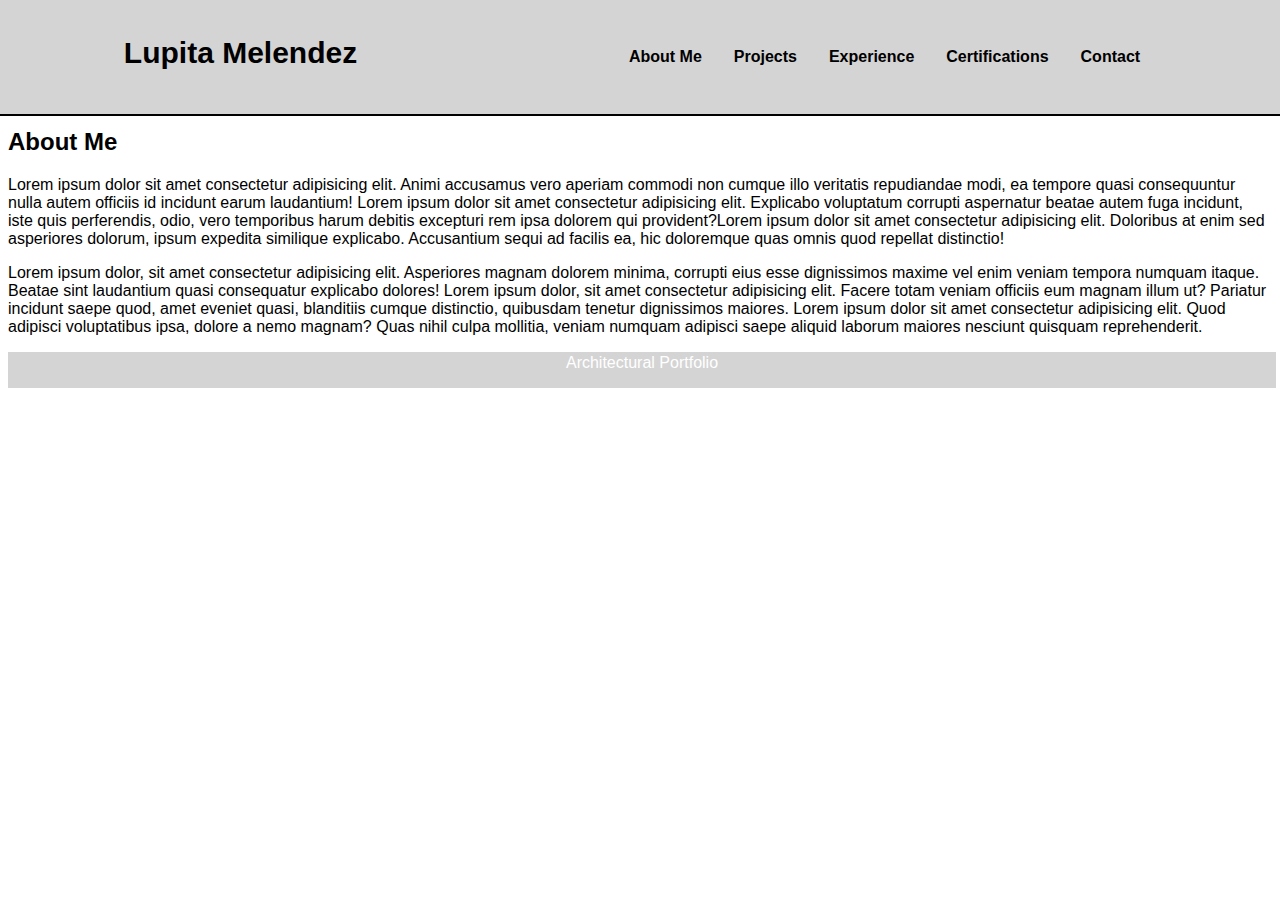
<file: about.html>
<!DOCTYPE html>
<html lang="en">
<head>
    <meta charset="UTF-8">
    <meta name="viewport" content="width=device-width, initial-scale=1.0">
    <title>Portfolio Lupita</title>
    <link rel="stylesheet" href="css/styles.css">
</head>
<body>
    <nav>
        <h1> 
            <a href="index.html">Lupita Melendez</a>
        </h1>
        <ul>
            <li>
                <a href="about.html">About Me</a>
            </li>
            <li>
                <a href="projects.html">Projects</a>
            </li>
            <li>
                <a href="experience.html">Experience</a>
            </li>
            <li>
                <a href="certifications.html">Certifications</a>
            </li>
            <li>
                <a href="contact.html">Contact</a>
            </li>
        </ul>
    </nav>

    <div class="main">  
        <h2>About Me</h2>
        <p>Lorem ipsum dolor sit amet consectetur adipisicing elit. Animi accusamus vero aperiam commodi non cumque illo veritatis repudiandae modi, ea tempore quasi consequuntur nulla autem officiis id incidunt earum laudantium! Lorem ipsum dolor sit amet consectetur adipisicing elit. Explicabo voluptatum corrupti aspernatur beatae autem fuga incidunt, iste quis perferendis, odio, vero temporibus harum debitis excepturi rem ipsa dolorem qui provident?Lorem ipsum dolor sit amet consectetur adipisicing elit. Doloribus at enim sed asperiores dolorum, ipsum expedita similique explicabo. Accusantium sequi ad facilis ea, hic doloremque quas omnis quod repellat distinctio!</p>
        <p>Lorem ipsum dolor, sit amet consectetur adipisicing elit. Asperiores magnam dolorem minima, corrupti eius esse dignissimos maxime vel enim veniam tempora numquam itaque. Beatae sint laudantium quasi consequatur explicabo dolores! Lorem ipsum dolor, sit amet consectetur adipisicing elit. Facere totam veniam officiis eum magnam illum ut? Pariatur incidunt saepe quod, amet eveniet quasi, blanditiis cumque distinctio, quibusdam tenetur dignissimos maiores. Lorem ipsum dolor sit amet consectetur adipisicing elit. Quod adipisci voluptatibus ipsa, dolore a nemo magnam? Quas nihil culpa mollitia, veniam numquam adipisci saepe aliquid laborum maiores nesciunt quisquam reprehenderit.</p>
    </div>
    


</body>
<footer>
    Architectural Portfolio
</footer>
</html>
</file>
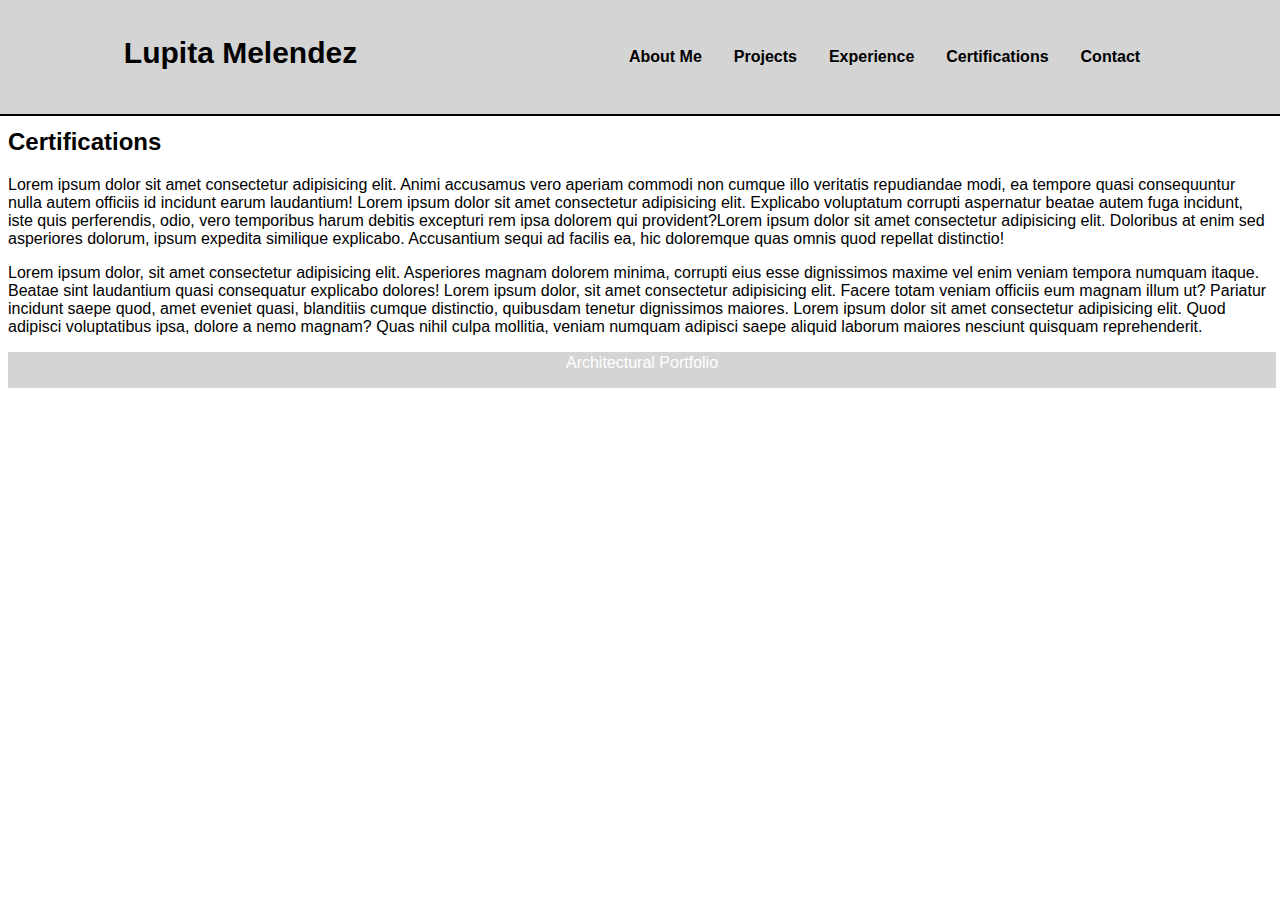
<file: certifications.html>
<!DOCTYPE html>
<html lang="en">
<head>
    <meta charset="UTF-8">
    <meta name="viewport" content="width=device-width, initial-scale=1.0">
    <title>Portfolio Lupita</title>
    <link rel="stylesheet" href="css/styles.css">
</head>
<body>
    <nav>
        <h1> 
            <a href="index.html">Lupita Melendez</a>
        </h1>
        <ul>
            <li>
                <a href="about.html">About Me</a>
            </li>
            <li>
                <a href="projects.html">Projects</a>
            </li>
            <li>
                <a href="experience.html">Experience</a>
            </li>
            <li>
                <a href="certifications.html">Certifications</a>
            </li>
            <li>
                <a href="contact.html">Contact</a>
            </li>
        </ul>
    </nav>

    <div class="main">  
        <h2>Certifications</h2>
        <p>Lorem ipsum dolor sit amet consectetur adipisicing elit. Animi accusamus vero aperiam commodi non cumque illo veritatis repudiandae modi, ea tempore quasi consequuntur nulla autem officiis id incidunt earum laudantium! Lorem ipsum dolor sit amet consectetur adipisicing elit. Explicabo voluptatum corrupti aspernatur beatae autem fuga incidunt, iste quis perferendis, odio, vero temporibus harum debitis excepturi rem ipsa dolorem qui provident?Lorem ipsum dolor sit amet consectetur adipisicing elit. Doloribus at enim sed asperiores dolorum, ipsum expedita similique explicabo. Accusantium sequi ad facilis ea, hic doloremque quas omnis quod repellat distinctio!</p>
        <p>Lorem ipsum dolor, sit amet consectetur adipisicing elit. Asperiores magnam dolorem minima, corrupti eius esse dignissimos maxime vel enim veniam tempora numquam itaque. Beatae sint laudantium quasi consequatur explicabo dolores! Lorem ipsum dolor, sit amet consectetur adipisicing elit. Facere totam veniam officiis eum magnam illum ut? Pariatur incidunt saepe quod, amet eveniet quasi, blanditiis cumque distinctio, quibusdam tenetur dignissimos maiores. Lorem ipsum dolor sit amet consectetur adipisicing elit. Quod adipisci voluptatibus ipsa, dolore a nemo magnam? Quas nihil culpa mollitia, veniam numquam adipisci saepe aliquid laborum maiores nesciunt quisquam reprehenderit.</p>
    </div>
    


</body>
<footer>
    Architectural Portfolio
</footer>
</html>
</file>
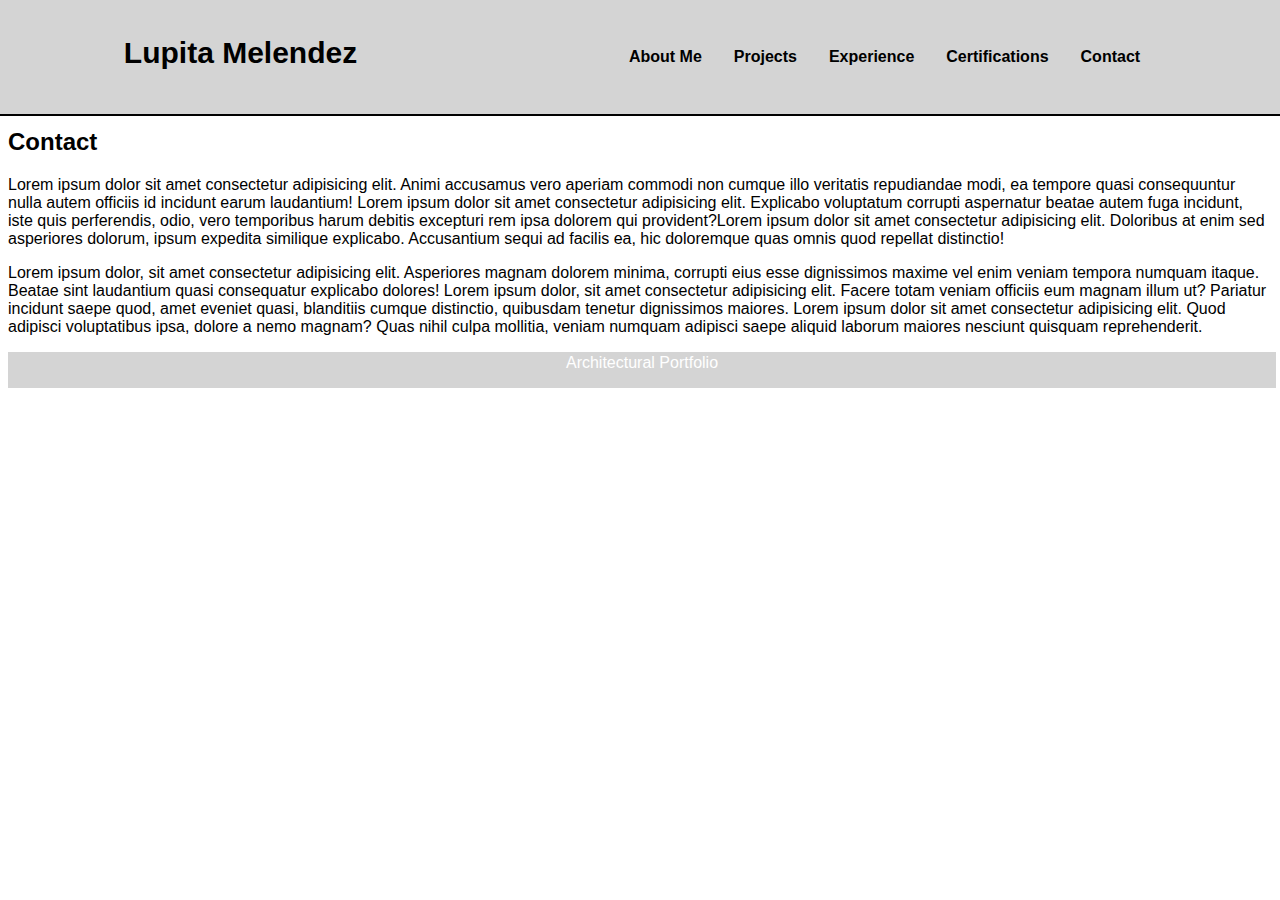
<file: contact.html>
<!DOCTYPE html>
<html lang="en">
<head>
    <meta charset="UTF-8">
    <meta name="viewport" content="width=device-width, initial-scale=1.0">
    <title>Portfolio Lupita</title>
    <link rel="stylesheet" href="css/styles.css">
</head>
<body>
    <nav>
        <h1> 
            <a href="index.html">Lupita Melendez</a>
        </h1>
        <ul>
            <li>
                <a href="about.html">About Me</a>
            </li>
            <li>
                <a href="projects.html">Projects</a>
            </li>
            <li>
                <a href="experience.html">Experience</a>
            </li>
            <li>
                <a href="certifications.html">Certifications</a>
            </li>
            <li>
                <a href="contact.html">Contact</a>
            </li>
        </ul>
    </nav>

    <div class="main">  
        <h2>Contact</h2>
        <p>Lorem ipsum dolor sit amet consectetur adipisicing elit. Animi accusamus vero aperiam commodi non cumque illo veritatis repudiandae modi, ea tempore quasi consequuntur nulla autem officiis id incidunt earum laudantium! Lorem ipsum dolor sit amet consectetur adipisicing elit. Explicabo voluptatum corrupti aspernatur beatae autem fuga incidunt, iste quis perferendis, odio, vero temporibus harum debitis excepturi rem ipsa dolorem qui provident?Lorem ipsum dolor sit amet consectetur adipisicing elit. Doloribus at enim sed asperiores dolorum, ipsum expedita similique explicabo. Accusantium sequi ad facilis ea, hic doloremque quas omnis quod repellat distinctio!</p>
        <p>Lorem ipsum dolor, sit amet consectetur adipisicing elit. Asperiores magnam dolorem minima, corrupti eius esse dignissimos maxime vel enim veniam tempora numquam itaque. Beatae sint laudantium quasi consequatur explicabo dolores! Lorem ipsum dolor, sit amet consectetur adipisicing elit. Facere totam veniam officiis eum magnam illum ut? Pariatur incidunt saepe quod, amet eveniet quasi, blanditiis cumque distinctio, quibusdam tenetur dignissimos maiores. Lorem ipsum dolor sit amet consectetur adipisicing elit. Quod adipisci voluptatibus ipsa, dolore a nemo magnam? Quas nihil culpa mollitia, veniam numquam adipisci saepe aliquid laborum maiores nesciunt quisquam reprehenderit.</p>
    </div>
    


</body>
<footer>
    Architectural Portfolio
</footer>
</html>
</file>
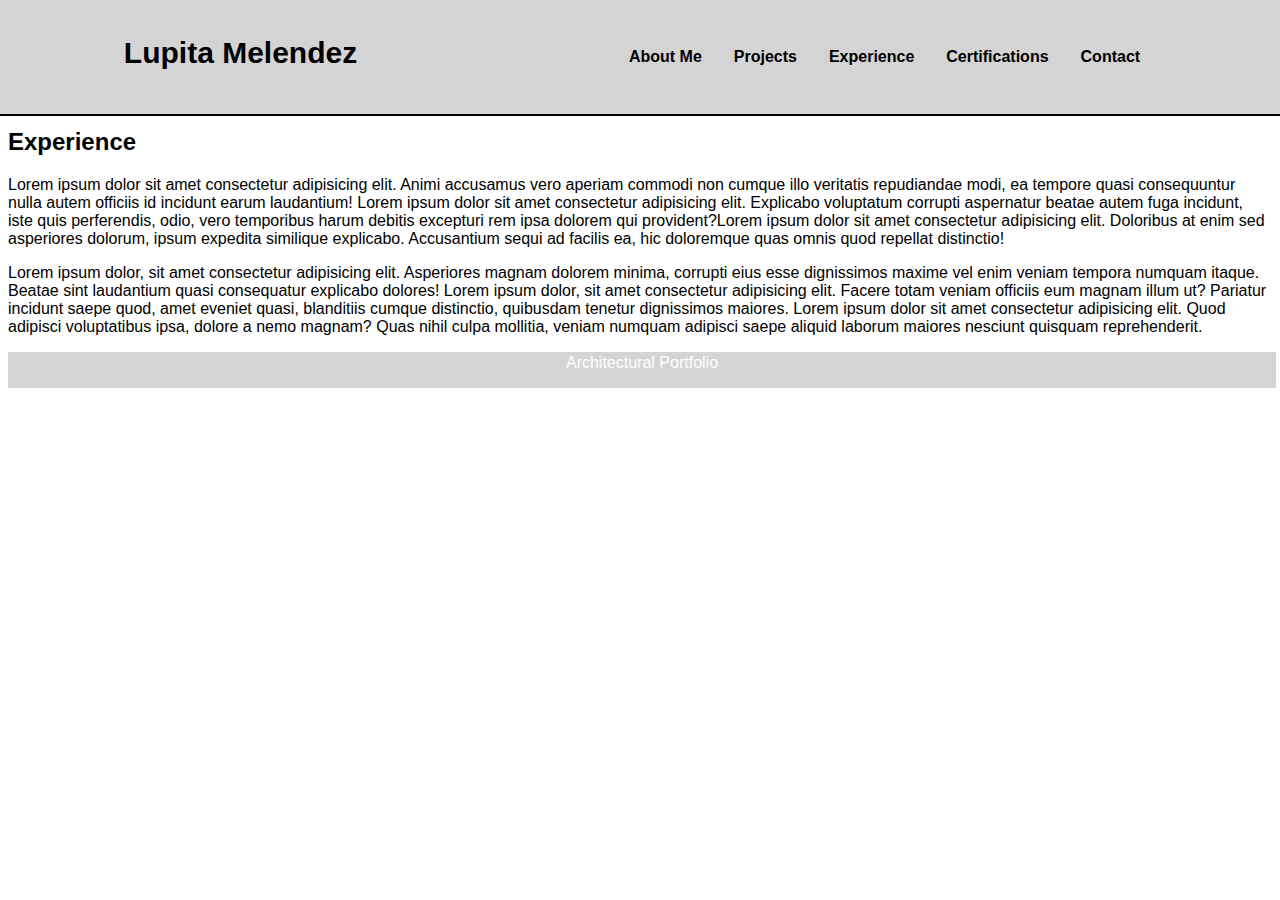
<file: experience.html>
<!DOCTYPE html>
<html lang="en">
<head>
    <meta charset="UTF-8">
    <meta name="viewport" content="width=device-width, initial-scale=1.0">
    <title>Portfolio Lupita</title>
    <link rel="stylesheet" href="css/styles.css">
</head>
<body>
    <nav>
        <h1> 
            <a href="index.html">Lupita Melendez</a>
        </h1>
        <ul>
            <li>
                <a href="about.html">About Me</a>
            </li>
            <li>
                <a href="projects.html">Projects</a>
            </li>
            <li>
                <a href="experience.html">Experience</a>
            </li>
            <li>
                <a href="certifications.html">Certifications</a>
            </li>
            <li>
                <a href="contact.html">Contact</a>
            </li>
        </ul>
    </nav>

    <div class="main">  
        <h2>Experience</h2>
        <p>Lorem ipsum dolor sit amet consectetur adipisicing elit. Animi accusamus vero aperiam commodi non cumque illo veritatis repudiandae modi, ea tempore quasi consequuntur nulla autem officiis id incidunt earum laudantium! Lorem ipsum dolor sit amet consectetur adipisicing elit. Explicabo voluptatum corrupti aspernatur beatae autem fuga incidunt, iste quis perferendis, odio, vero temporibus harum debitis excepturi rem ipsa dolorem qui provident?Lorem ipsum dolor sit amet consectetur adipisicing elit. Doloribus at enim sed asperiores dolorum, ipsum expedita similique explicabo. Accusantium sequi ad facilis ea, hic doloremque quas omnis quod repellat distinctio!</p>
        <p>Lorem ipsum dolor, sit amet consectetur adipisicing elit. Asperiores magnam dolorem minima, corrupti eius esse dignissimos maxime vel enim veniam tempora numquam itaque. Beatae sint laudantium quasi consequatur explicabo dolores! Lorem ipsum dolor, sit amet consectetur adipisicing elit. Facere totam veniam officiis eum magnam illum ut? Pariatur incidunt saepe quod, amet eveniet quasi, blanditiis cumque distinctio, quibusdam tenetur dignissimos maiores. Lorem ipsum dolor sit amet consectetur adipisicing elit. Quod adipisci voluptatibus ipsa, dolore a nemo magnam? Quas nihil culpa mollitia, veniam numquam adipisci saepe aliquid laborum maiores nesciunt quisquam reprehenderit.</p>
    </div>
    


</body>
<footer>
    Architectural Portfolio
</footer>
</html>
</file>
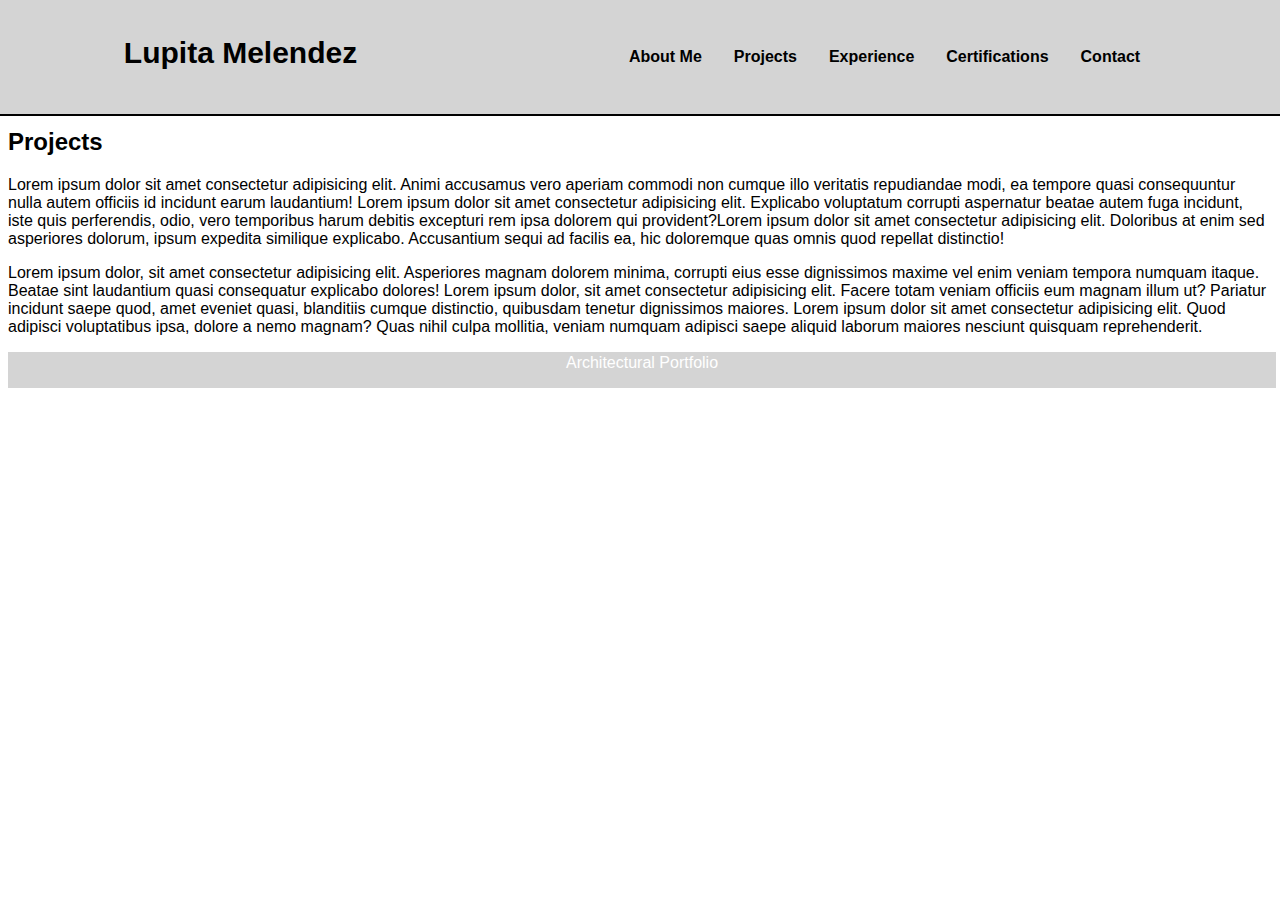
<file: projects.html>
<!DOCTYPE html>
<html lang="en">
<head>
    <meta charset="UTF-8">
    <meta name="viewport" content="width=device-width, initial-scale=1.0">
    <title>Portfolio Lupita</title>
    <link rel="stylesheet" href="css/styles.css">
</head>
<body>
    <nav>
        <h1> 
            <a href="index.html">Lupita Melendez</a>
        </h1>
        <ul>
            <li>
                <a href="about.html">About Me</a>
            </li>
            <li>
                <a href="projects.html">Projects</a>
            </li>
            <li>
                <a href="experience.html">Experience</a>
            </li>
            <li>
                <a href="certifications.html">Certifications</a>
            </li>
            <li>
                <a href="contact.html">Contact</a>
            </li>
        </ul>
    </nav>

    <div class="main">  
        <h2>Projects</h2>
        <p>Lorem ipsum dolor sit amet consectetur adipisicing elit. Animi accusamus vero aperiam commodi non cumque illo veritatis repudiandae modi, ea tempore quasi consequuntur nulla autem officiis id incidunt earum laudantium! Lorem ipsum dolor sit amet consectetur adipisicing elit. Explicabo voluptatum corrupti aspernatur beatae autem fuga incidunt, iste quis perferendis, odio, vero temporibus harum debitis excepturi rem ipsa dolorem qui provident?Lorem ipsum dolor sit amet consectetur adipisicing elit. Doloribus at enim sed asperiores dolorum, ipsum expedita similique explicabo. Accusantium sequi ad facilis ea, hic doloremque quas omnis quod repellat distinctio!</p>
        <p>Lorem ipsum dolor, sit amet consectetur adipisicing elit. Asperiores magnam dolorem minima, corrupti eius esse dignissimos maxime vel enim veniam tempora numquam itaque. Beatae sint laudantium quasi consequatur explicabo dolores! Lorem ipsum dolor, sit amet consectetur adipisicing elit. Facere totam veniam officiis eum magnam illum ut? Pariatur incidunt saepe quod, amet eveniet quasi, blanditiis cumque distinctio, quibusdam tenetur dignissimos maiores. Lorem ipsum dolor sit amet consectetur adipisicing elit. Quod adipisci voluptatibus ipsa, dolore a nemo magnam? Quas nihil culpa mollitia, veniam numquam adipisci saepe aliquid laborum maiores nesciunt quisquam reprehenderit.</p>
    </div>
    


</body>
<footer>
    Architectural Portfolio
</footer>
</html>
</file>
<file: css/styles.css>
*{
    font-family: sans-serif;
}
nav{
    position: fixed;
    top: 0;
    left: 0;
    right: 0;
    background-color: #d4d4d4;
    border-bottom: 2px black solid;
    padding: 1em;
    display: flex;
    justify-content: space-around;
    z-index: 2;
    clear: both;
}
nav h1{
    display: flex;
    text-decoration: none;
    font-size: 30px;
}
nav h1 a{
    text-decoration: none;
    color: black;
}

nav ul{
    display: flex;
    text-decoration: none;
}        
nav ul li{
    margin: 1em;
    list-style-type: none;
    text-decoration: none;
}
nav ul li a{
    text-decoration: none;
    color: black;
    font-weight: bold;
}
.top{
    margin-top: 7.5em;
    clear: both;
    position: relative;
    z-index: 1;
}
.top img{
    width: 100%;
    margin-bottom: 10px;
}



.preview ul{
    display: flex;
    flex-wrap: wrap;
    justify-content: space-around;
    background-repeat: no-repeat;
    position: relative;
    margin: 0 auto;
    padding: 0;
}
.preview ul li{
    list-style-type: none;
}

.element{
    height: 400px;
    width: 600px;
    background-repeat: no-repeat;
    background-size: contain;
    position: relative;
}

.element img{
    width: 100%;
}

.element.one{
    background-image: url(../images/fz01.jpg);
}    
.element.two{
    background-image: url(../images/ms01.jpg);
}  
.element.three{
    background-image: url(../images/np01.jpg);
}  
.element.four{
    background-image: url(../images/res01.jpg);
}  
.element.five{
    background-image: url(../images/res04.jpg);
}  
.element.six{
    background-image: url(../images/urb01.jpg);
}  



.overlay{
    background-color: rgba(255, 255, 255, .50);
    position: absolute;
    top: 280px;
    height: 50px;
    overflow: hidden;
    -webkit-transition: all 1s ease-in-out .2s;
    -moz-transition: all 1s ease-in-out .2s;
    -ms-transition: all 1s ease-in-out .2s;
    -o-transition: all 1s ease-in-out .2s;
    transition: all 1s ease-in-out .2s;
}

.overlay:hover{
    height: 400px;
    top: 0;
}

footer{
    color: white;
    background-color: #d4d4d4;
    padding: 2px;
    text-align: center;
    display: block-inline;
    height: 2em;
    float: left;
    width: 100%;
}

.main{
    margin-top: 8em;
}






@media screen and (min-width:800px){
    .header, .nav {
        display: flex;
    }
    .header{
        flex-direction: row;
        justify-content: space-evenly;
    }
}



@media screen and (max-width: 799px) {
    nav {
        flex-direction: column;
        align-items: center;
    }

    nav ul {
        margin-top: 1em;
        text-align: center;
    }

    nav ul li {
        margin: 0.5em;
        display: block;
    }
    .top{
        margin-top: .5em;
    }    
    .top img {
        margin-top: 170px;
        margin-bottom: 10px;
    }

    .overlay {
        top: 220px; 
        height: 50px;
    }

    .element {
        height: 300px;
        width: 500px;
    }

    .main{
        margin-top: 12em;
    }
}
</file>
